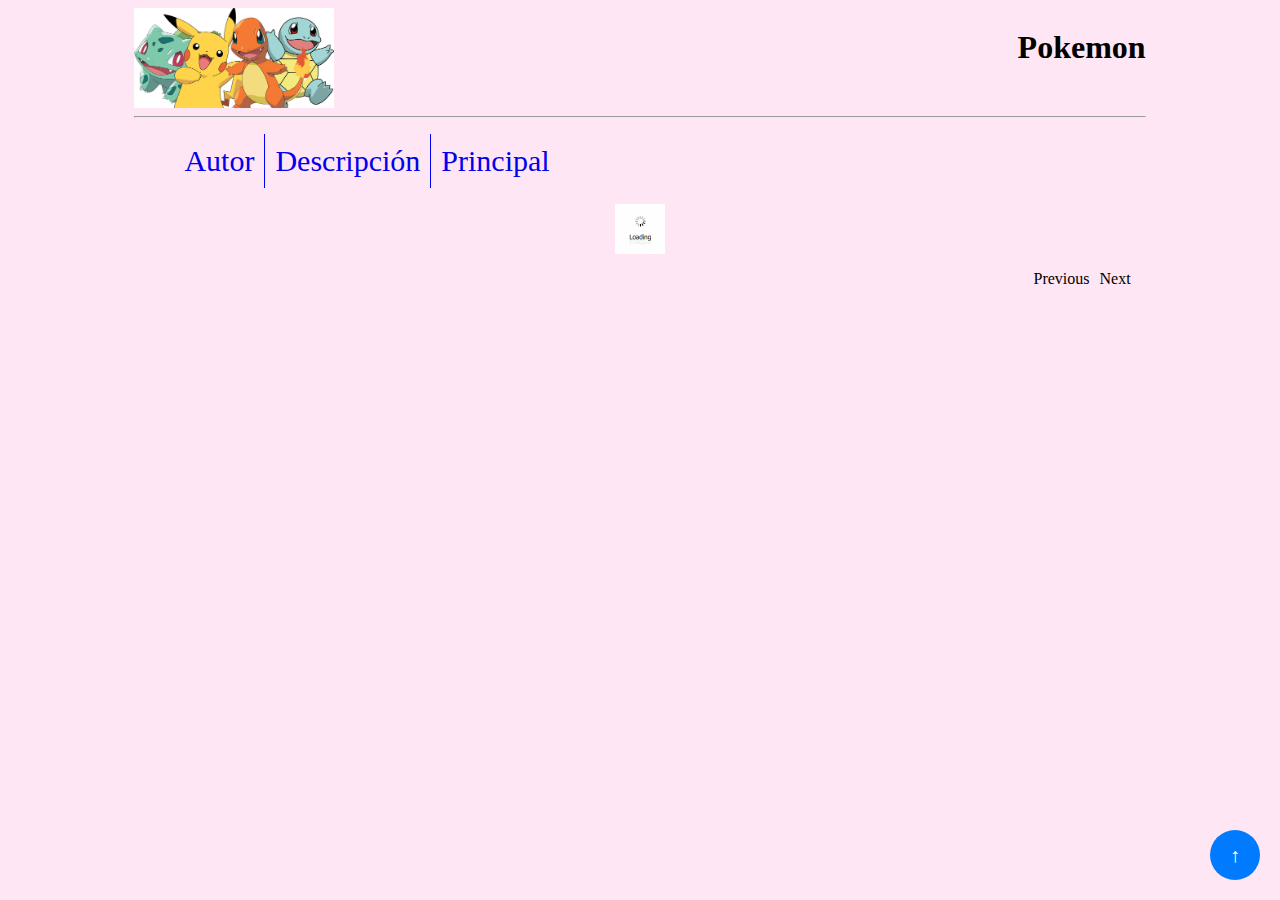
<file: index.html>
<!DOCTYPE html>
<html lang="en">

<head>
    <meta charset="UTF-8">
    <meta name="viewport" content="width=device-width, initial-scale=1.0">
    <title>Pokemon</title>
    <link rel="icon" type="image/jpg" href="img/poky.jfif"/>
    <link rel="stylesheet" href="https://cdnjs.cloudflare.com/ajax/libs/font-awesome/6.5.1/css/all.min.css"
        integrity="sha512-DTOQO9RWCH3ppGqcWaEA1BIZOC6xxalwEsw9c2QQeAIftl+Vegovlnee1c9QX4TctnWMn13TZye+giMm8e2LwA=="
        crossorigin="anonymous" referrerpolicy="no-referrer" />
        <link rel="stylesheet" href="css/index.css">
        <script src="js/index.js"></script>
    </head>
    <style>
        /* Estilos para el botón flotante */
        .scroll-to-top {
            position: fixed;
            bottom: 20px;
            right: 20px;
            background-color: #007bff;
            color: white;
            border: none;
            border-radius: 50%;
            width: 50px;
            height: 50px;
            font-size: 20px;
            cursor: pointer;
        }
    </style>

<body>
    <div class="container">

        <header>
            <img id="logo" src="img/logo.jpg" alt="logo">
            <h1>Pokemon</h1>
        </header>
        <hr>
        <i id="barras-menu" class="barras-menu fa-solid fa-bars"></i>
        <ul id="menu-movil" class="menu-movil estilo-menu">
            <li><a href="autor.html">Autor</a></li>
            <li><a href="descripcion.html">Descripción</a></li>
            <li><a href="index.html">Principal</a></li>
        </ul>
        <div class="main">
            <img id="loading" src="img/200w.gif" alt="" style="width: 50px; height: 50px;">
            <p class="navegacion"><span id="previous"><i class="fa-solid fa-backward-step"></i>Previous</span><span id="next">Next<i class="fa-solid fa-forward-step"></i></span></p>
            <section id="containerpk">
            </section>
        </div>
    </div>
    
    <!-- Botón flotante para ir al principio -->
    <button class="scroll-to-top" onclick="scrollToTop()">↑</button>

    <!-- Script para hacer scroll al principio -->
    <script>
        function scrollToTop() {
            window.scrollTo({ top: 0, behavior: 'smooth' });
        }
    </script>
</body>

</html>
</file>
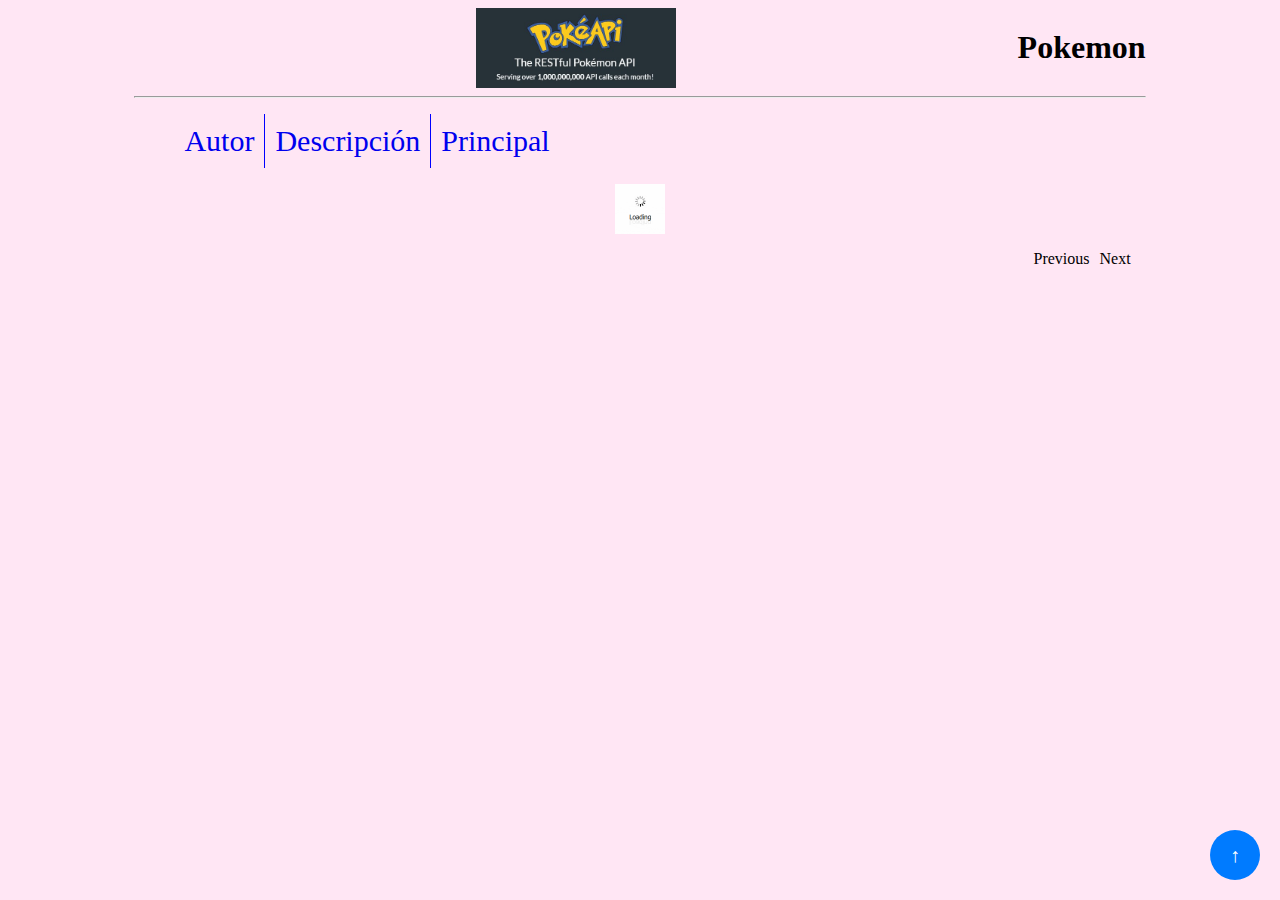
<file: autor.html>
<!DOCTYPE html>
<html lang="en">
<html lang="es">

<head>
    <meta charset="UTF-8">
    <meta name="viewport" content="width=device-width, initial-scale=1.0">
    <title>Pokemon</title>
    <link rel="icon" type="image/jpg" href="img/poky.jfif"/>
    <link rel="stylesheet" href="https://cdnjs.cloudflare.com/ajax/libs/font-awesome/6.5.1/css/all.min.css"
        integrity="sha512-DTOQO9RWCH3ppGqcWaEA1BIZOC6xxalwEsw9c2QQeAIftl+Vegovlnee1c9QX4TctnWMn13TZye+giMm8e2LwA=="
        crossorigin="anonymous" referrerpolicy="no-referrer" />
        <link rel="stylesheet" href="css/index.css">
        <script src="js/index.js"></script>
    </head>
    <style>
        /* Estilos para el botón flotante */
        .scroll-to-top {
            position: fixed;
            bottom: 20px;
            right: 20px;
            background-color: #007bff;
            color: white;
            border: none;
            border-radius: 50%;
            width: 50px;
            height: 50px;
            font-size: 20px;
            cursor: pointer;
        }
    </style>
<style>
    header {
        text-align: center;
    }

    header img {
        display: block;
        margin: 0 auto;
    }
</style>
   
    <body>
        <div class="container">
            <header>
                <img id="logo" src="img/pokeapi_big.jpg" alt="logo">
                <h1>Pokemon</h1>
            </header>
            <hr>
            <i id="barras-menu" class="barras-menu fa-solid fa-bars"></i>
            <ul id="menu-movil" class="menu-movil estilo-menu">
                <li><a href="autor.html">Autor</a></li>
                <li><a href="descripcion.html">Descripción</a></li>
                <li><a href="index.html">Principal</a></li>
            </ul>
            <div class="main">
                <img id="loading" src="img/200w.gif" alt="" style="width: 50px; height: 50px;">
                <p class="navegacion"><span id="previous"><i class="fa-solid fa-backward-step"></i>Previous</span><span id="next">Next<i class="fa-solid fa-forward-step"></i></span></p>
                <section id="containerpk">
                </section>
            </div>
        </div>

    <!-- Botón flotante para ir al principio -->
    <button class="scroll-to-top" onclick="scrollToTop()">↑</button>

    <!-- Script para hacer scroll al principio -->
    <script>
        function scrollToTop() {
            window.scrollTo({ top: 0, behavior: 'smooth' });
        }
    </script>

    </body>
    
    </html>
</file>
<file: css/index.css>
/* Añadiendo la regla para el font-family Open Sans */
@import url('https://fonts.googleapis.com/css2?family=Open+Sans:wght@400;700&display=swap');

/* Definiendo el fondo de color rosa muy pálido */
body {
    background-color: #ffe6f4; /* Cambia este valor según el tono de rosa que desees */
}

/* Agregando el estilo para las clases .open-sans-<uniquifier> */
.open-sans-<uniquifier> {
  font-family: "Open Sans", sans-serif;
  font-optical-sizing: auto;
  font-weight: <weight>;
  font-style: normal;
  font-variation-settings:
    "wdth" 100;
}

#logo{
    width: 200px;
}

header{
    display: flex;
    justify-content: space-between; 
}

.container{
    width: 80%;
    margin:0 auto;
}

.barras-menu{
    display: none;
}

.estilo-menu{
    list-style: none;
    display: flex;  
}

.estilo-menu a{
    text-decoration: none;
    display: block;
    margin: 10px;
    font-size: 30px;
}

#menu-movil li:nth-child(-n+2) {
    /* Estilos que deseas aplicar a los dos primeros elementos */
    border-right: 1px solid blue;
}

#loading{
    display: block;
    margin: 0 auto;
    display: none;
}

#containerpk article{
    width: 20%;
    border: 1px solid blue;
    border-radius: 5px;
    display: flex;
    flex-direction: column;
    align-items: center;
    margin-bottom: 5px;
    font-family: sans-serif;
    font-style: italic;
}

#containerpk{
    display: flex;
    flex-wrap: wrap;
    justify-content: space-around;
}

#containerpk article img{
    width: 80px;
}

.navegacion{
    text-align: right;
    margin-right: 15px;
}

#next{
    margin-left: 10px;
}

/* Media query para tamaños de pantalla más pequeños donde quieres ocultar el h1 */
@media screen and (max-width: 900px) {
    .barras-menu{
        display: block;
    }
    h1 {
        display: none; /* Oculta el h1 */
    }
    header{
        justify-content: space-around;
    }
    .estilo-menu{
        display: inline;
    }
    .menu-movil{ 
        display: none;
    }
    #menu-movil li:nth-child(-n+2) {
        /* Estilos que deseas aplicar a los dos primeros elementos */
        border:none;
    }
    #containerpk article{
        width: 100%;
        border: 1px solid blue;
        border-radius: 5px;
        display: flex;
        flex-direction: column;
        align-items: center;
    }
}
</file>
